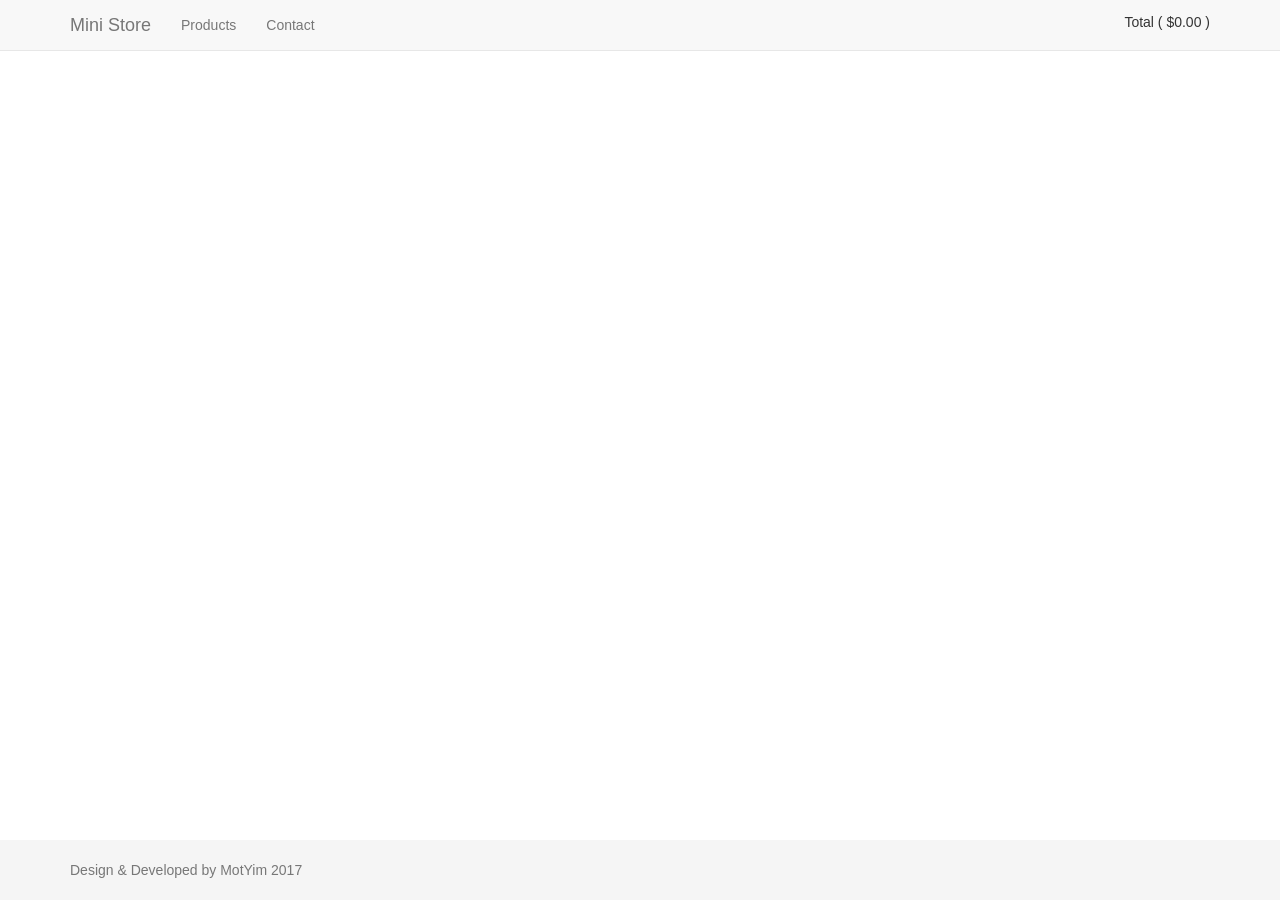
<file: index.html>
<!doctype html>
<html>
<head>
  <meta charset="utf-8">
  <title>Mini Store</title>
  <base href="https://motyim.github.io/Mini-Store/">

  <meta name="viewport" content="width=device-width, initial-scale=1">
  <link rel="icon" type="image/x-icon" href="favicon.ico">
<link href="styles.bd0a2fe744ebedfc1d15.bundle.css" rel="stylesheet"/></head>
<body>
  <app-root>Loading....</app-root>
<script type="text/javascript" src="inline.afeb4184eb9c10991e73.bundle.js"></script><script type="text/javascript" src="polyfills.0fe3350a71443b0519f0.bundle.js"></script><script type="text/javascript" src="vendor.eb3a15e85946a56e10c5.bundle.js"></script><script type="text/javascript" src="main.a654ae3531cddf71237d.bundle.js"></script></body>
</html>
</file>
